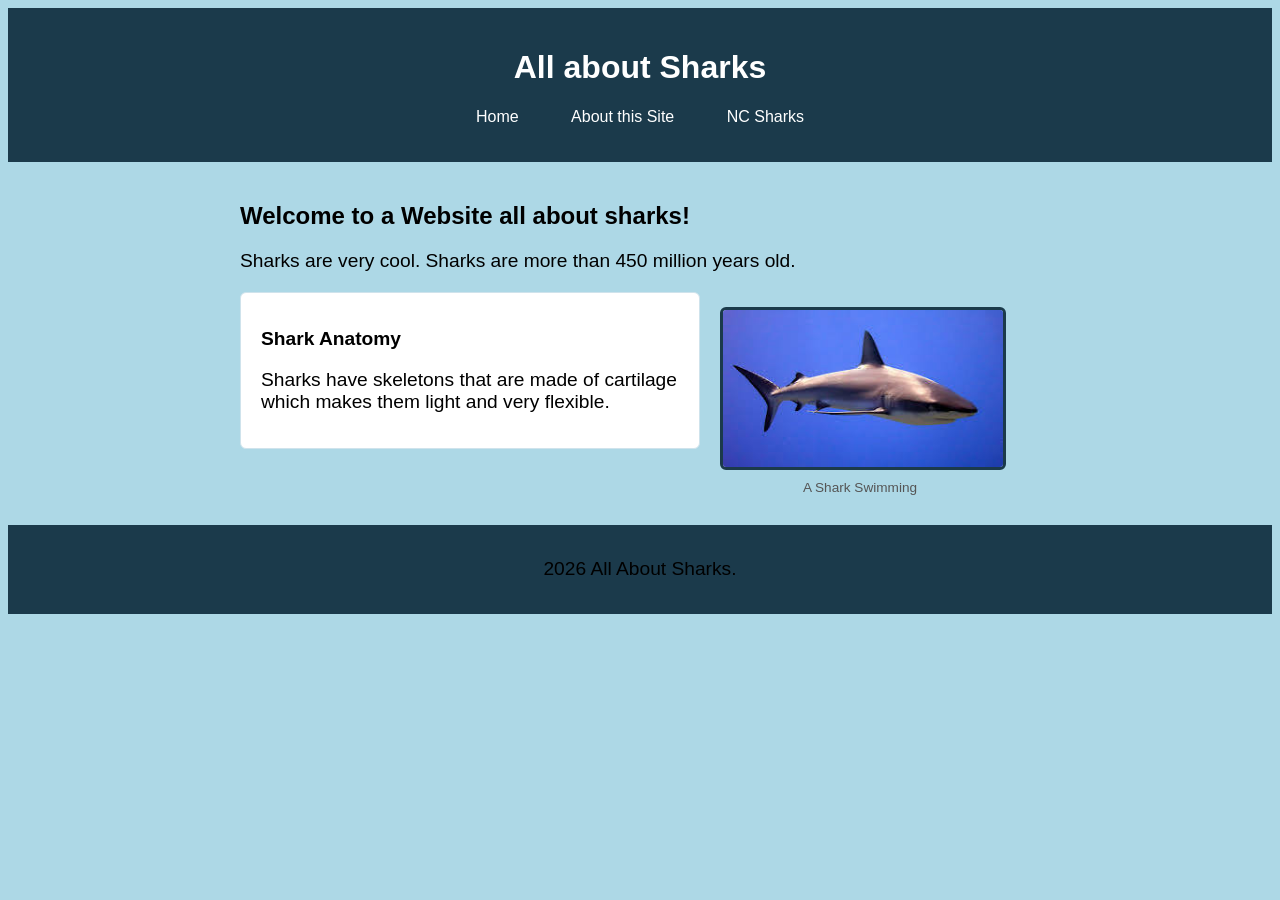
<file: index.html>
<!DOCTYPE html>
<html lang="en">
    <head>
        <meta charset="utf-8">
        <title>All about Sharks</title>
        <link href="css/styles.css" rel="stylesheet" type="text/css">
    </head>
    <body>
        <header>
            <h1>All about Sharks</h1>
            <nav>
                <ul>
                    <li><a href="index.html">Home</a></li>
                    <li><a href="about.html">About this Site</a></li>
                    <li><a href="https://ncseagrant.ncsu.edu/coastwatch/sharks-of-north-carolina/">NC Sharks</a></li>
                </ul>
            </nav>
        </header>
        <main id="main-content">
            <h2>Welcome to a Website all about sharks!</h2>
            <p>Sharks are very cool. Sharks are more than 450 million years old.</p>
            <figure class="shark-figure">
                <img src="img/shark1.jpg" alt="Picture of Shark">
                <figcaption>A Shark Swimming</figcaption>
            </figure>
            <section class="topic-section">
                <h3>Shark Anatomy</h3>
                <p>Sharks have skeletons that are made of cartilage which makes them light and very flexible.</p>
            </section>
        </main>
        <footer>
            <p>2026 All About Sharks.</p>
        </footer>
    </body>
</html>
</file>
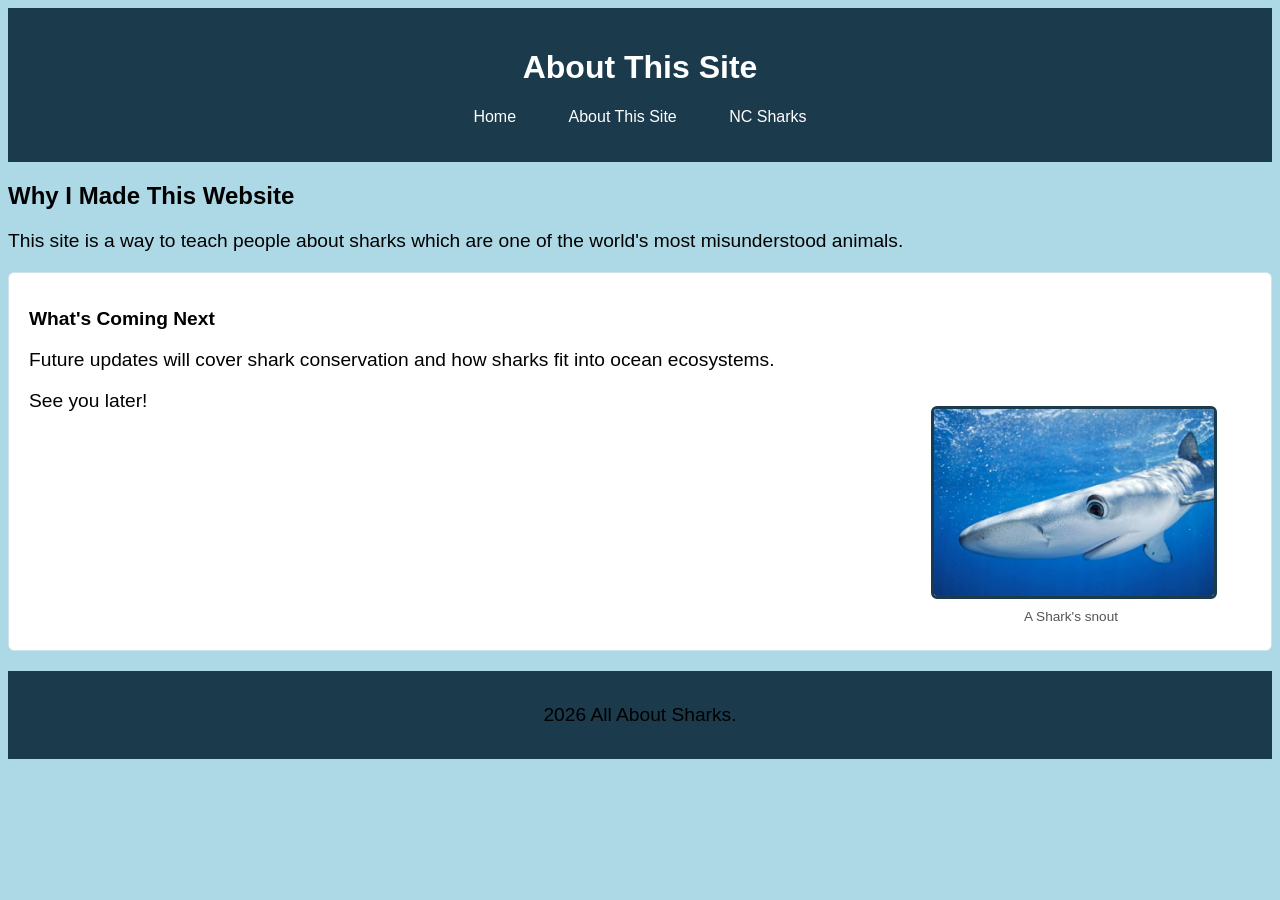
<file: about.html>
<!DOCTYPE html>
<html lang="en">
    <head>
        <meta charset="utf-8">
        <title>About This Site | All about Sharks</title>
        <link href="css/styles.css" rel="stylesheet" type="text/css">
    </head>
    <body>
        <header>
            <h1>About This Site</h1>
            <nav>
                <ul>
                    <li><a href="index.html">Home</a></li>
                    <li><a href="about.html">About This Site</a></li>
                    <li><a href="https://ncseagrant.ncsu.edu/coastwatch/sharks-of-north-carolina/">NC Sharks</a></li>
                </ul>
            </nav>
        </header>
        <main>
            <h2>Why I Made This Website</h2>
            <p>This site is a way to teach people about sharks which are one of the world's most misunderstood animals.</p>
            <section class="topic-section">
                <h3>What's Coming Next</h3>
                <p>Future updates will cover shark conservation and how sharks fit into ocean ecosystems.</p>
                <figure class="shark-figure">
                    <img src="img/cuteshark.jpg" alt="cute shark">
                    <figcaption>A Shark's snout</figcaption>
                </figure>
                <p>See you later!</p>
            </section>
        </main>
        <footer>
            <p>2026 All About Sharks.</p>
        </footer>
    </body>
</html>
</file>
<file: css/styles.css>
body {
    background-color: lightblue;
    font-family: sans-serif;
    margin-bottom: 5px;
}
h1 {
    font-size: 2rem;
    color: black;
}
h2 {
    color: black;
    font-size: 1.5rem;
}
h3{
    color: black;
    font-size: 1.2rem;
}
p {
    color: black;
    font-size: 1.2rem;
}
header {
    background-color: #1b3a4b;
    color: white;
    padding: 20px;
    text-align: center;
}
header h1 {
    color: white;
}
nav ul {
    list-style: none;
    text-align: center;
    margin-top: 10px;
    padding: 0;
}
nav li {
    display: inline-block;
    margin: 0 10px;
}
nav a {
    color: white;
    text-decoration: none;
    padding: 8px 12px;
    border: 2px solid transparent;
    border-radius: 4px;
}
nav a:hover {
    background-color: #3f7ea6;
    position: relative;
    top: -2px;
}
nav a:focus {
    outline: none;
    border-color: #ffd166;
}
#main-content {
    max-width: 800px;
    margin: 0 auto;
    padding: 20px;
}
.topic-section {
    background-color: white;
    border: 1px solid #cfe3ec;
    border-radius: 6px;
    padding: 16px 20px;
    margin: 20px 0;
}
.shark-figure {
    float: right;
    width: 40%;
    max-width: 280px;
    margin-left: 20px;
    margin-bottom: 10px;
}
.shark-figure img {
    width: 100%;
    border-radius: 6px;
    border: 3px solid #1b3a4b;
}
.shark-figure figcaption {
    font-size: 0.85rem;
    color: #555;
    text-align: center;
    margin-top: 6px;
}
#main-content, .topic-section {
    overflow: hidden;
}
footer {
    background-color: #1b3a4b;
    color: white;
    text-align: center;
    padding: 14px;
}
</file>
